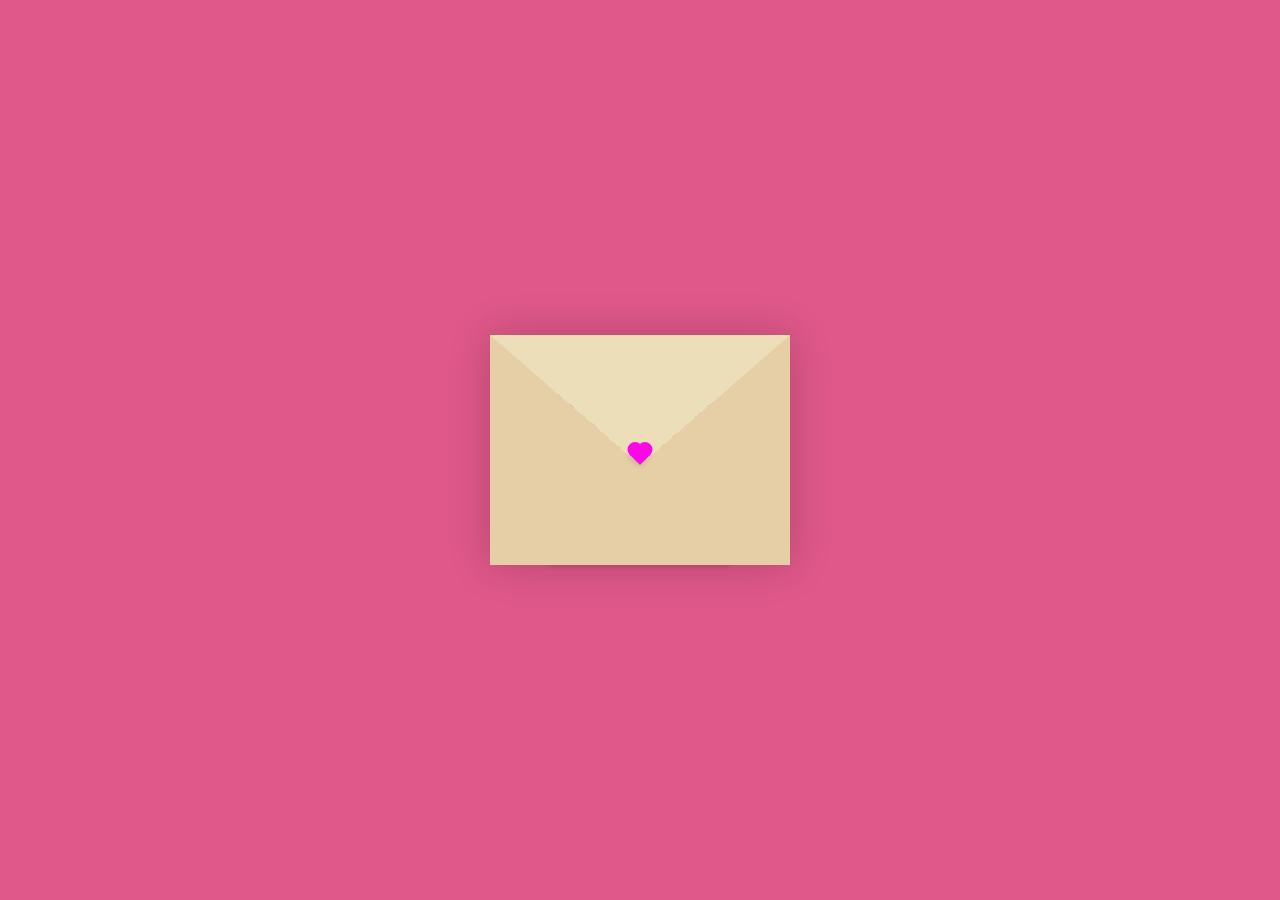
<file: FOR_HER/message.html>
<!DOCTYPE html>
<html lang="en">
<head>
    <meta charset="UTF-8">
    <meta http-equiv="X-UA-Compatible" content="IE=edge">
    <meta name="viewport" content="width=device-width, initial-scale=1.0">
    <title>CSS Envelope + Letter (Open/Close on Click)</title>
    <link rel="stylesheet" href="message.css">
</head>
<body>
    <div class="container">
        <div class="envelope-wrapper">
            <div class="envelope">
                <div class="letter">
                    <div class="text">
                        <strong>Dear Nee sama (My Spring).</strong>
                        <p>
                            I'm missing you like crazy! All the text messages, every little emoji and nickname that you send brings a secret smile to my face. I get to think about all your endearing quirks, how you're so unique, so lovable, and you're all mine. Just wanted to say, I adore you just the way your are...
                        </p>
                    </div>
                </div>
            </div>
            <div class="heart"></div>
        </div>
    </div>
    <script>
        const envelope = document.querySelector('.envelope-wrapper');
        envelope.addEventListener('click', () => {
            envelope.classList.toggle('flap');
        });
    </script>
</body>
</html>
</file>
<file: FOR_HER/message.css>
:root{
    --primary: #fff;
    --bg-color: rgb(223, 88, 137);
    --bg-envelope-color: #f5edd1;
    --envelope-tab: #ecdeb8;
    --envelope-cover: #e6cfa7;
    --shadow-color: rgba(0, 0, 0, 0.2);
    --txt-color: #444;
    --heart-color: rgb(252, 8, 231);
  }
  body{
    margin: 0;
    padding: 0;
    box-sizing: border-box;
    background: var(--bg-color);
    display: flex;
    align-items: center;
    justify-content: center;
  }
  .container {
    height: 100vh;
    display: grid;
    place-items: center;
  }
  .container > .envelope-wrapper {
    background: var(--bg-envelope-color);
    box-shadow: 0 0 40px var(--shadow-color);
  }
  .envelope-wrapper > .envelope {
    position: relative;
    width: 300px;
    height: 230px;
  }
  .envelope-wrapper > .envelope::before {
    content: "";
    position: absolute;
    top: 0;
    z-index: 2;
    border-top: 130px solid var(--envelope-tab);
    border-right: 150px solid transparent;
    border-left: 150px solid transparent;
    transform-origin: top;
    transition: all 0.5s ease-in-out 0.7s;
  }
  .envelope-wrapper > .envelope::after {
    content: "";
    position: absolute;
    z-index: 2;
    width: 0px;
    height: 0px;
    border-top: 130px solid transparent;
    border-right: 150px solid var(--envelope-cover);
    border-bottom: 100px solid var(--envelope-cover);
    border-left: 150px solid var(--envelope-cover);
  }
  .envelope > .letter {
    position: absolute;
    right: 20%;
    bottom: 0;
    width: 54%;
    height: 80%;
    background: var(--primary);
    text-align: center;
    transition: all 1s ease-in-out;
    box-shadow: 0 0 5px var(--shadow-color);
    padding: 20px 10px;
  }
  
  .envelope > .letter > .text {
    font-family: 'Gill Sans', 'Gill Sans MT', Calibri, 'Trebuchet MS', sans-serif;
    color: var(--txt-color);
    text-align: left;
    font-size: 9px;
  }
  .heart {
    position: absolute;
    top: 50%;
    left: 50%;
    width: 15px;
    height: 15px;
    background: var(--heart-color);
    z-index: 4;
    transform: translate(-50%, -20%) rotate(45deg);
    transition: transform 0.5s ease-in-out 1s;
    box-shadow: 0 1px 6px var(--shadow-color);
    cursor: pointer;
  }
  .heart:before, 
  .heart:after {
    content: "";
    position: absolute;
    width: 15px;
    height: 15px;
    background-color: var(--heart-color);
    border-radius: 50%;
  }
  .heart:before {
    top: -7.5px;
  }
  .heart:after {
    right: 7.5px;
  }
  .flap > .envelope:before {
    transform: rotateX(180deg);
    z-index: 0;
  }
  .flap > .envelope > .letter {
    bottom: 100px;
    transform: scale(1.5);
    transition-delay: 1s;
  }
  .flap > .heart {
    transform: rotate(90deg);
    transition-delay: 0.4s;
  }
</file>
